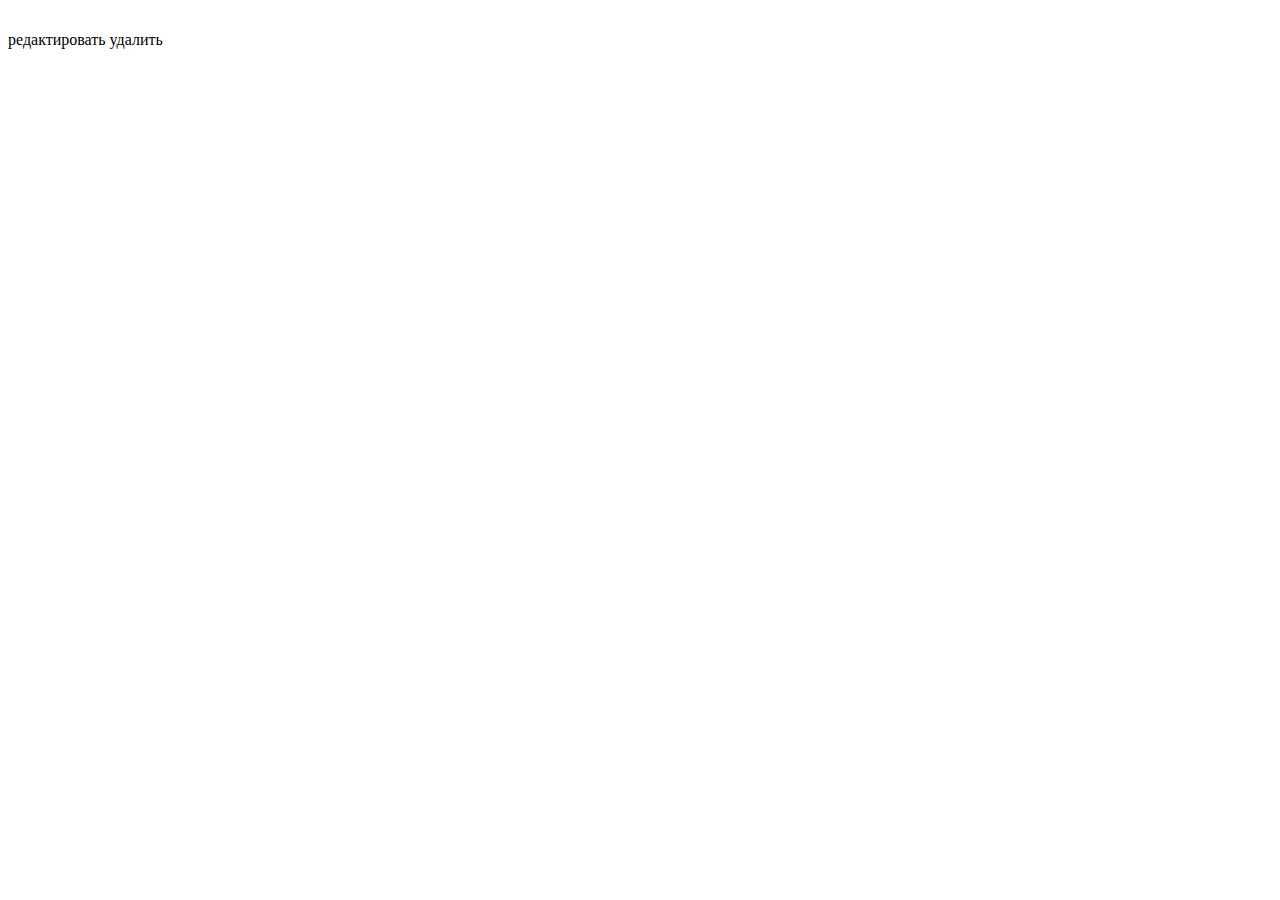
<file: src/main/resources/templates/index.html>
<!doctype html>
<html lang="ru" xmlns:th="http://www.thymeleaf.org">
<head>
    <meta charset="utf-8">
    <meta name="viewport" content="width=device-width, initial-scale=1">
    <title>Демо Bootstrap</title>
    <link href="https://cdn.jsdelivr.net/npm/bootstrap@5.3.0/dist/css/bootstrap.min.css" rel="stylesheet"
          integrity="sha384-9ndCyUaIbzAi2FUVXJi0CjmCapSmO7SnpJef0486qhLnuZ2cdeRhO02iuK6FUUVM" crossorigin="anonymous">
</head>
<body>

<nav th:insert="components/navbar :: navbar" class="navbar navbar-expand-lg bg-body-tertiary"></nav>
<div class="container">
    <div th:each="article:${articles}">
        <div class="card" style="width: 18rem;">
            <div class="card-body">
                <a th:href="'/blog/' + ${article.id}" class="card-link"><h2 th:text="${article.title}"></h2></a>
                <h6 class="card-subtitle mb-2 text-body-secondary" th:text="${article.author}"
                style="font-size: smaller"></h6>
                <p class="card-text" th:text="${article.content}"></p>
                <a th:href="'/editArticle/' + ${article.id}" class="card-link">редактировать</a>
                <a th:href="'/deleteArticle/' + ${article.id}" class="card-link">удалить</a>
            </div>
        </div>

    </div>

</div>

    <script src="https://cdn.jsdelivr.net/npm/bootstrap@5.3.0/dist/js/bootstrap.bundle.min.js"
            integrity="sha384-geWF76RCwLtnZ8qwWowPQNguL3RmwHVBC9FhGdlKrxdiJJigb/j/68SIy3Te4Bkz"
            crossorigin="anonymous"></script>
</body>
</html>
</file>
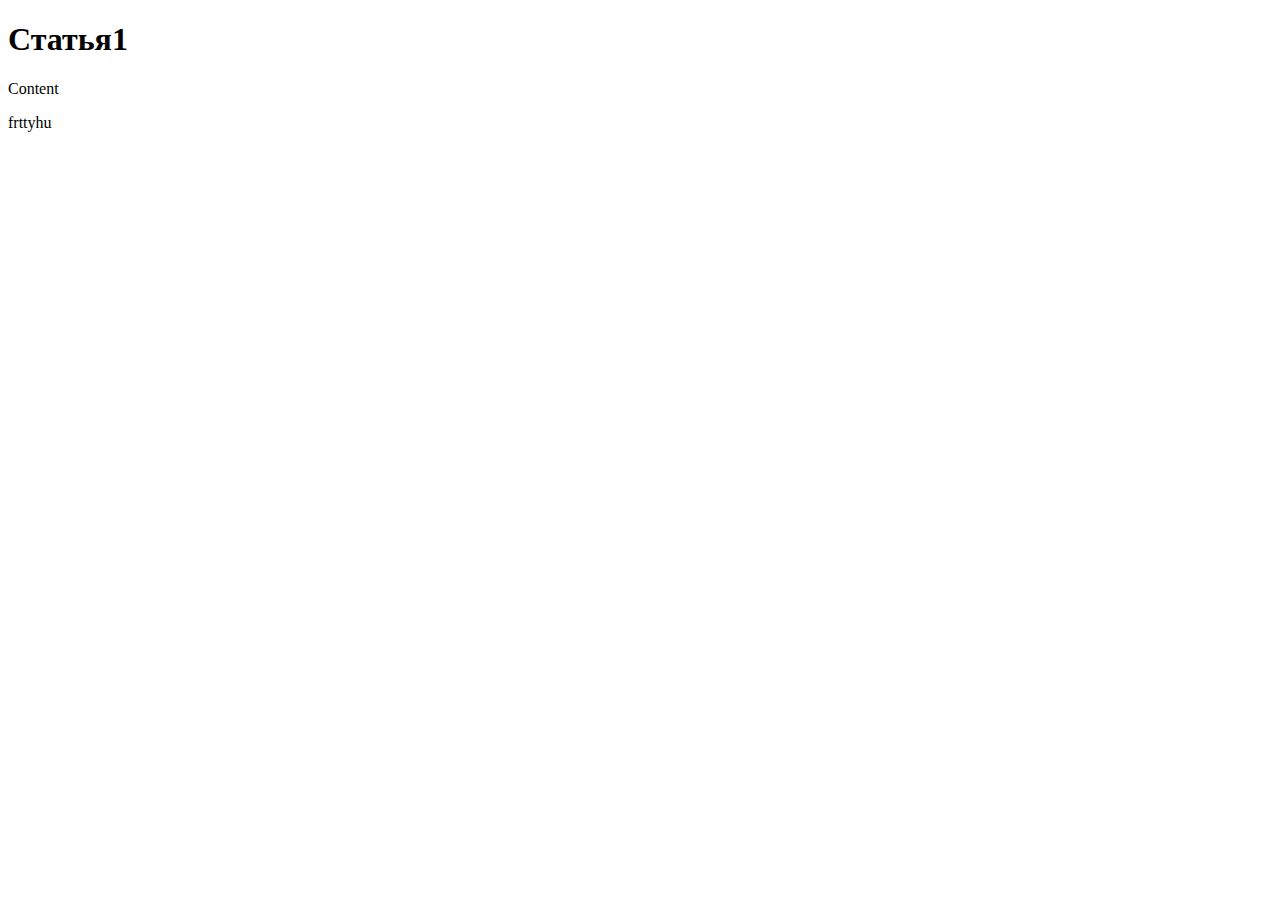
<file: src/main/resources/static/plane.html>
<!DOCTYPE html>
<html lang="en">
<head>
    <meta charset="UTF-8">
    <title>Title</title>
</head>
<body>
<!--<img style="position: absolute" id="plane" src="image/plane.jpg" alt="">-->
<h1 id="title"> </h1>
<p id="content"></p>
<p id="author"></p>
<script>
    const article = {
        "title": "Статья1",
        "content": "Content",
        "author": "frttyhu"
    }

    const title = document.getElementById("title")
    const content = document.getElementById("content")
    const author = document.getElementById("author")

    title.innerText = article.title
    content.innerText = article.content
    author.innerText = article.author

    console.log(article);
   /*const plane = document.getElementById("plane");
   let i = 0;
   setInterval(()=>{
       plane.style.left = (i++)+"px";
   }, 30)*/
</script>

</body>
</html>
</file>
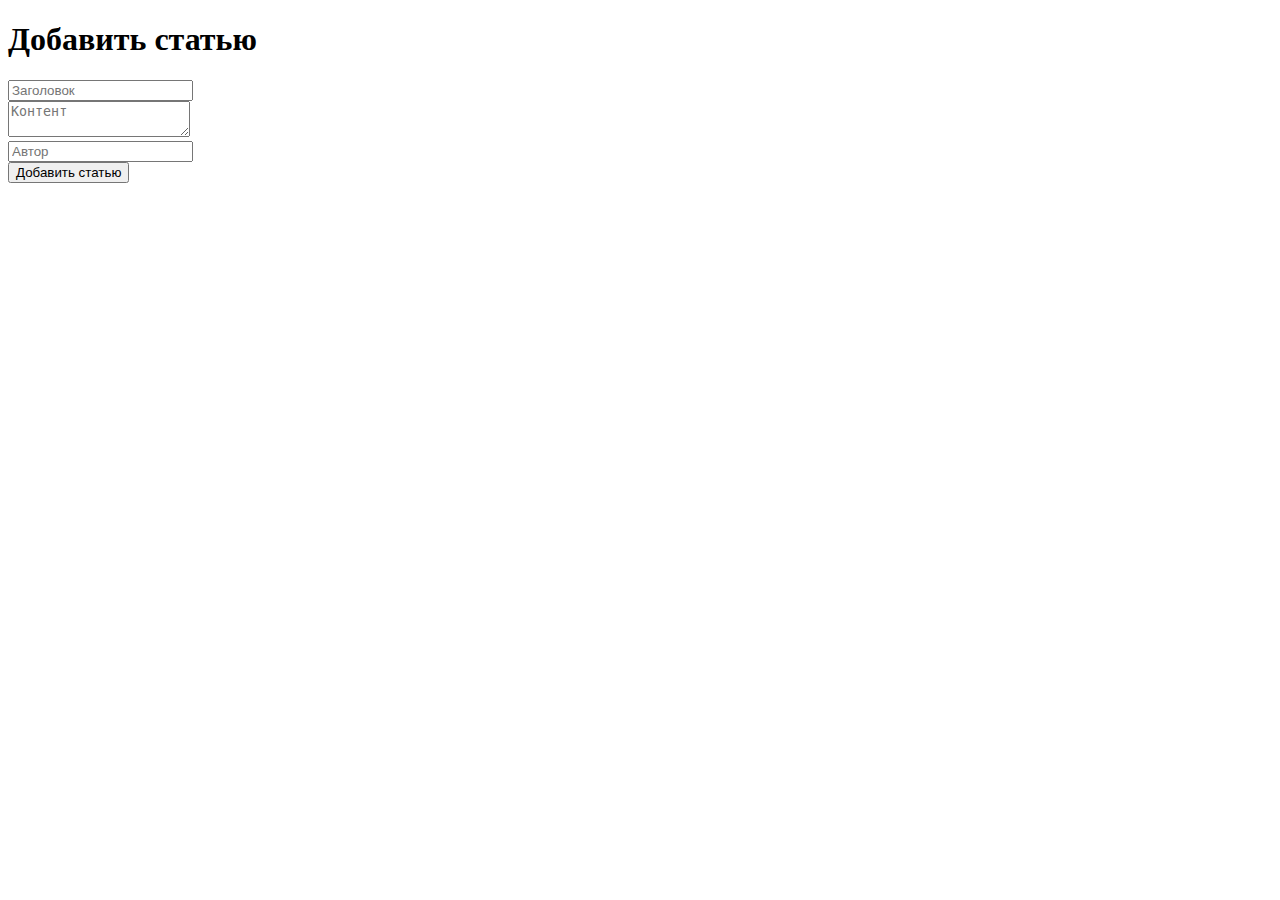
<file: src/main/resources/templates/addArticle.html>
<!doctype html>
<html lang="ru">
<head>
    <meta charset="utf-8">
    <meta name="viewport" content="width=device-width, initial-scale=1">
    <title>Демо Bootstrap</title>
    <link href="https://cdn.jsdelivr.net/npm/bootstrap@5.3.0/dist/css/bootstrap.min.css" rel="stylesheet"
          integrity="sha384-9ndCyUaIbzAi2FUVXJi0CjmCapSmO7SnpJef0486qhLnuZ2cdeRhO02iuK6FUUVM" crossorigin="anonymous">
</head>
<body>
<div class="container my-3">
    <h1 class="my-3 text-center">Добавить статью</h1>
    <div class="col-sm6 mx-auto">
        <form action="/addArticle" method="post">
            <div class="mb-3">
                <input type="text" class="form-control" placeholder="Заголовок" name="title">
            </div>
            <div class="mb-3">
                <textarea type="text" class="form-control" placeholder="Контент" name="content"></textarea>
            </div>
            <div class="mb-3">
                <input type="text" class="form-control" placeholder="Автор" name="author">
            </div>
            <div class="mb-3">
                <input type="submit" class="form-control btn btn-primary" value="Добавить статью">
            </div>
        </form>
    </div>
</div>

<script src="https://cdn.jsdelivr.net/npm/bootstrap@5.3.0/dist/js/bootstrap.bundle.min.js"
        integrity="sha384-geWF76RCwLtnZ8qwWowPQNguL3RmwHVBC9FhGdlKrxdiJJigb/j/68SIy3Te4Bkz"
        crossorigin="anonymous"></script>
</body>
</html>
</file>
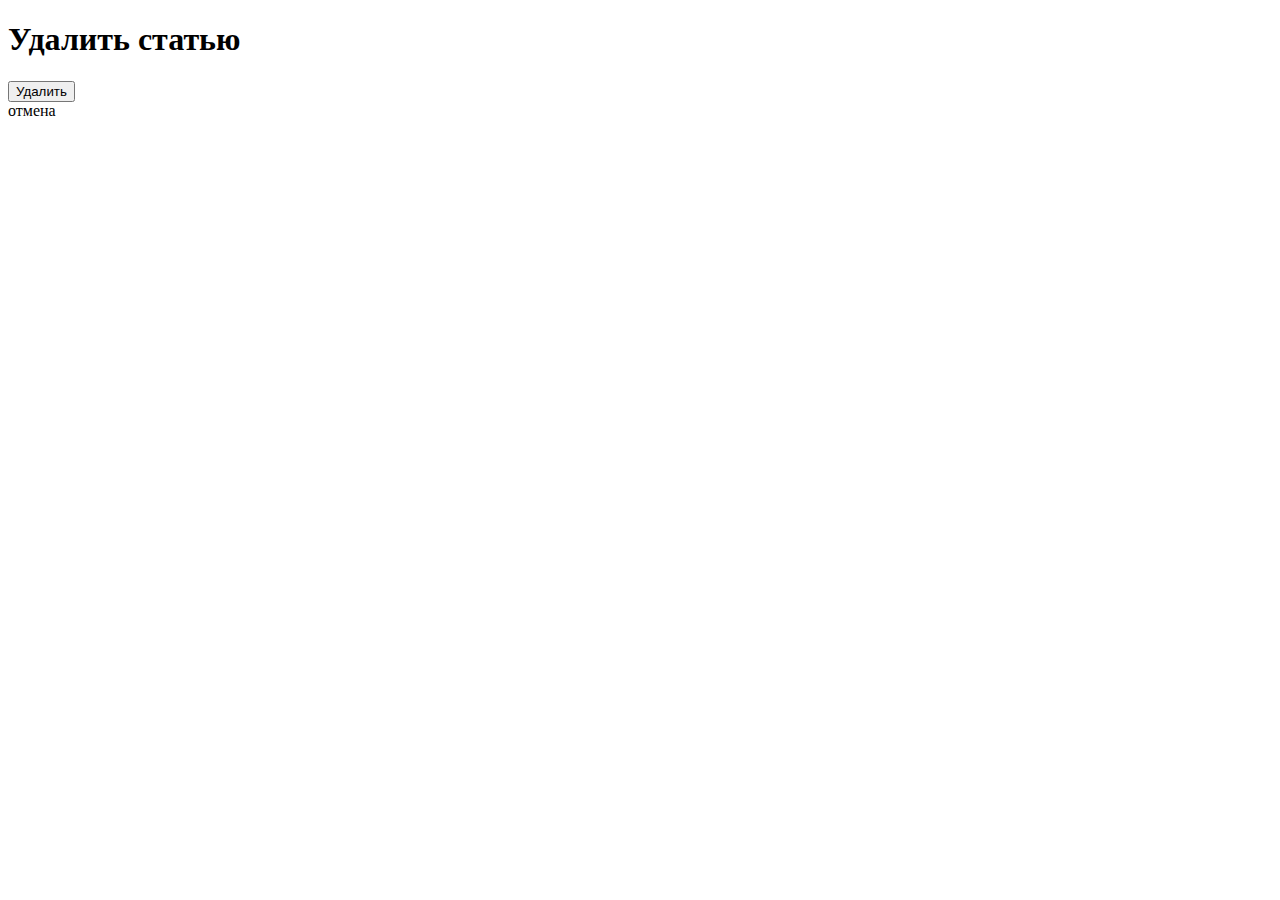
<file: src/main/resources/templates/deleteArticle.html>
<!doctype html>
<html lang="ru" xmlns:th="http://www.thymeleaf.org">
<head>
    <meta charset="utf-8">
    <meta name="viewport" content="width=device-width, initial-scale=1">
    <title>Демо Bootstrap</title>
    <link href="https://cdn.jsdelivr.net/npm/bootstrap@5.3.0/dist/css/bootstrap.min.css" rel="stylesheet"
          integrity="sha384-9ndCyUaIbzAi2FUVXJi0CjmCapSmO7SnpJef0486qhLnuZ2cdeRhO02iuK6FUUVM" crossorigin="anonymous">
</head>
<body>
<nav th:insert="components/navbar :: navbar" class="navbar navbar-expand-lg bg-body-tertiary"></nav>
<div class="container my-3">
    <h1 class="my-3 text-center">Удалить статью</h1>
    <div class="col-sm6 mx-auto">
        <form action="/deleteArticle" method="post">
            <input type="hidden" name="id" th:value="${article.id}">
            <h2 th:text="${article.title}"></h2>
            <p th:text="${article.content}"></p>
            <h5 th:text="${article.author}"></h5>

            <div class="mb-3">
                <input type="submit" class="form-control btn btn-primary" value="Удалить">
            </div>

        </form>
        <a class="btn btn-primary" th:href="'/'" role="button">отмена</a>
    </div>
</div>
<div class="container">

</div>



<script src="https://cdn.jsdelivr.net/npm/bootstrap@5.3.0/dist/js/bootstrap.bundle.min.js"
        integrity="sha384-geWF76RCwLtnZ8qwWowPQNguL3RmwHVBC9FhGdlKrxdiJJigb/j/68SIy3Te4Bkz"
        crossorigin="anonymous"></script>
</body>
</html>
</file>
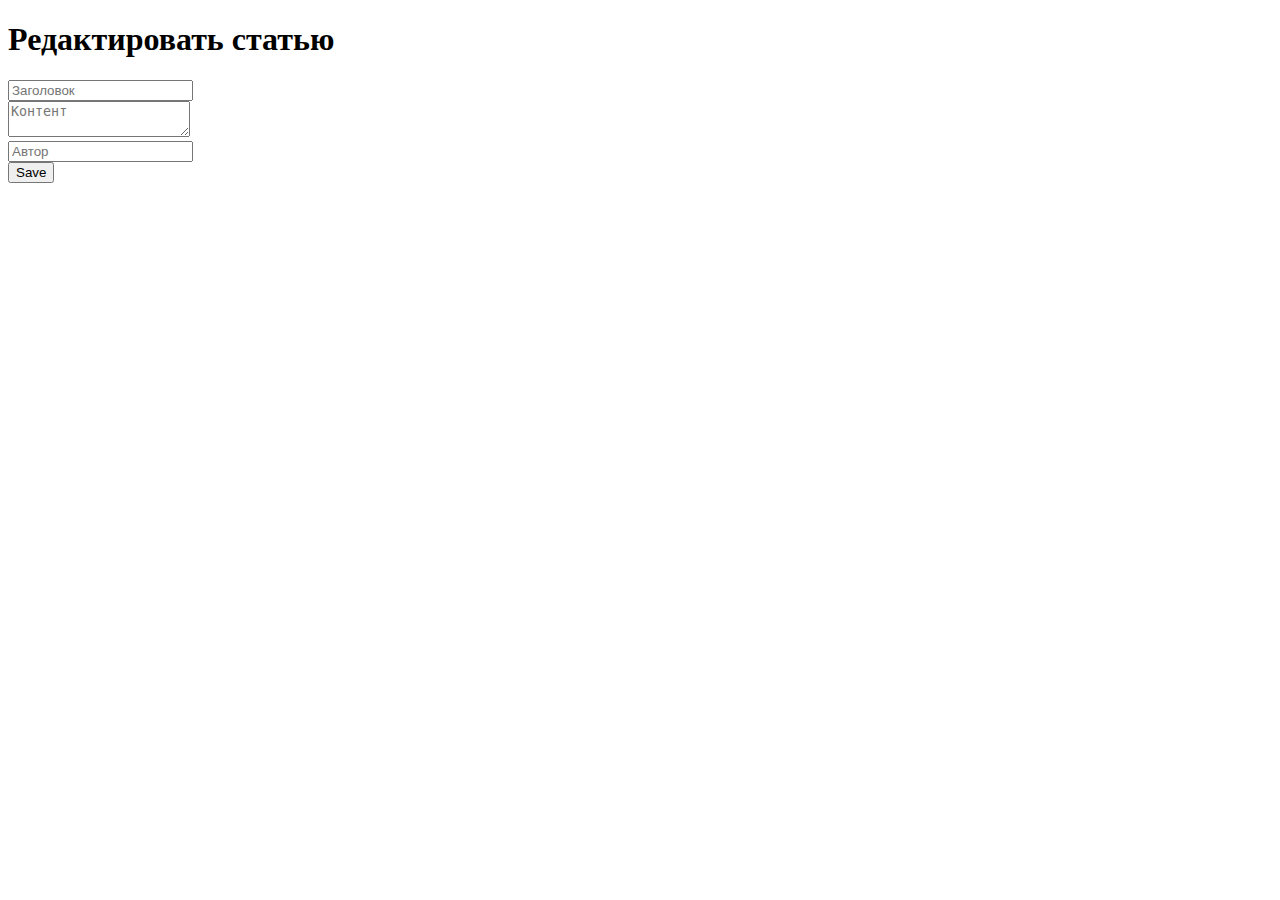
<file: src/main/resources/templates/editArticle.html>
<!doctype html>
<html lang="ru" xmlns:th="http://www.thymeleaf.org">
<head>
    <meta charset="utf-8">
    <meta name="viewport" content="width=device-width, initial-scale=1">
    <title>Демо Bootstrap</title>
    <link href="https://cdn.jsdelivr.net/npm/bootstrap@5.3.0/dist/css/bootstrap.min.css" rel="stylesheet"
          integrity="sha384-9ndCyUaIbzAi2FUVXJi0CjmCapSmO7SnpJef0486qhLnuZ2cdeRhO02iuK6FUUVM" crossorigin="anonymous">
</head>
<body>
<nav th:insert="components/navbar :: navbar" class="navbar navbar-expand-lg bg-body-tertiary"></nav>
<div class="container my-3">
    <h1 class="my-3 text-center">Редактировать статью</h1>
    <div class="col-sm6 mx-auto">
        <form action="/editArticle" method="post">
            <input type="hidden" name="id" th:value="${article.id}">
            <div class="mb-3">
                <input th:value="${article.title}" type="text" class="form-control" placeholder="Заголовок" name="title">
            </div>
            <div class="mb-3">
                <textarea th:text="${article.content}" type="text" class="form-control" placeholder="Контент" name="content"></textarea>
            </div>
            <div class="mb-3">
                <input th:value="${article.title}" type="text" class="form-control" placeholder="Автор" name="author">
            </div>
            <div class="mb-3">
                <input type="submit" class="form-control btn btn-primary" value="Save">
            </div>
        </form>
    </div>
</div>

<script src="https://cdn.jsdelivr.net/npm/bootstrap@5.3.0/dist/js/bootstrap.bundle.min.js"
        integrity="sha384-geWF76RCwLtnZ8qwWowPQNguL3RmwHVBC9FhGdlKrxdiJJigb/j/68SIy3Te4Bkz"
        crossorigin="anonymous"></script>
</body>
</html>
</file>
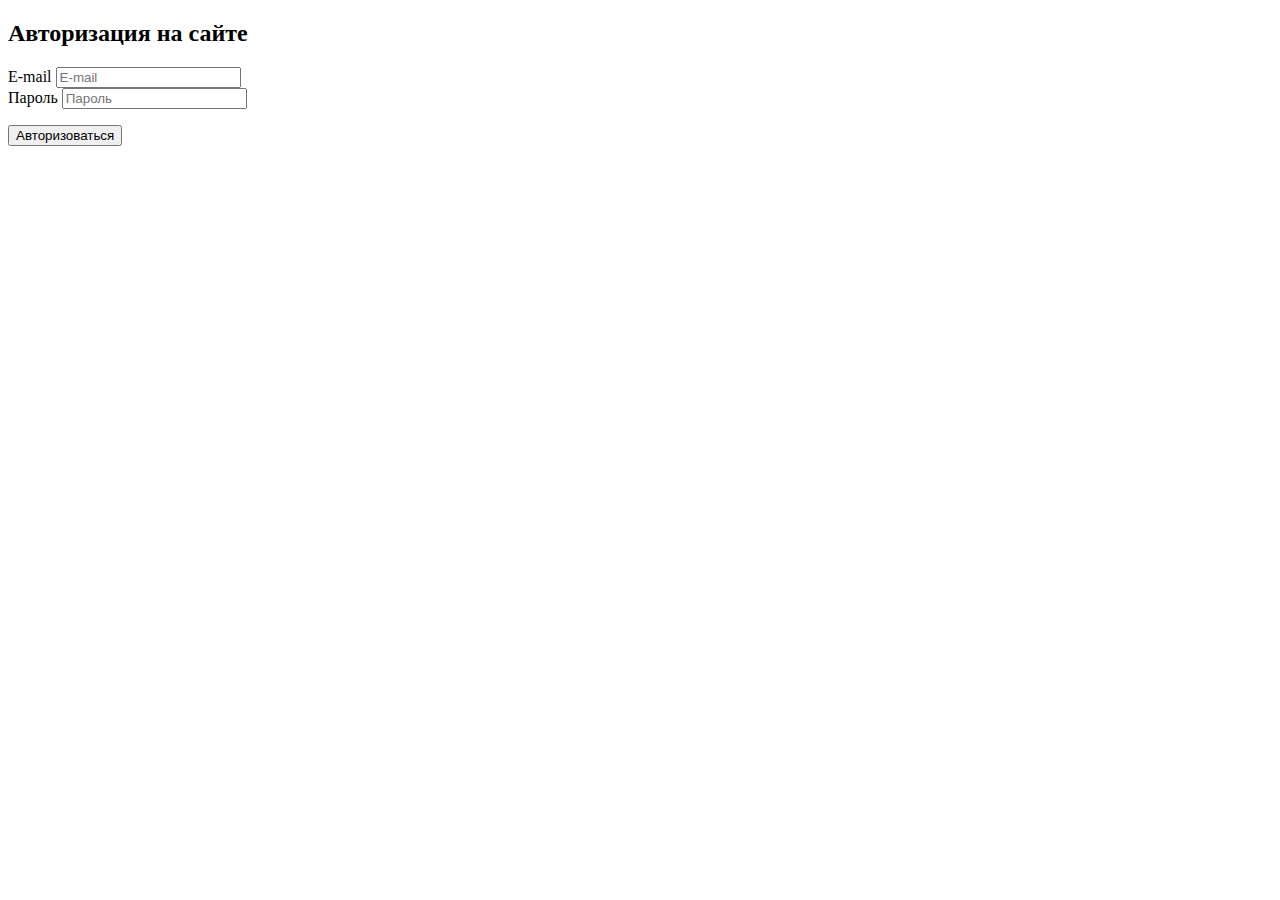
<file: src/main/resources/templates/login.html>
<!doctype html>
<html lang="ru" xmlns:th="http://www.thymeleaf.org">
<head>
    <meta charset="utf-8">
    <meta name="viewport" content="width=device-width, initial-scale=1">
    <title>Bootstrap demo</title>
    <link href="https://cdn.jsdelivr.net/npm/bootstrap@5.3.2/dist/css/bootstrap.min.css" rel="stylesheet" integrity="sha384-T3c6CoIi6uLrA9TneNEoa7RxnatzjcDSCmG1MXxSR1GAsXEV/Dwwykc2MPK8M2HN" crossorigin="anonymous">
</head>
<body>
<nav th:insert="components/navbar :: navbar" class="navbar navbar-expand-lg bg-body-tertiary"></nav>
<div class="container my-3">
    <h2 class="text-center">Авторизация на сайте</h2>
    <div class="col-sm-6 mx-auto">
        <form th:action="@{/login}" method="post">
            <div class="mb-3">
                <label>E-mail</label>
                <input name="username" type="email" placeholder="E-mail" class="form-control">
            </div>
            <div class="mb-3">
                <label>Пароль</label>
                <input name="password" type="password" placeholder="Пароль" class="form-control">
                <p th:if="${error}" th:text="'Неправильный логин или пароль'" class="text-danger"></p>
            </div>
            <div class="mb-3">
                <input type="submit" class="btn btn-primary form-control" value="Авторизоваться">
            </div>
        </form>
    </div>
</div>
<script src="https://cdn.jsdelivr.net/npm/bootstrap@5.3.2/dist/js/bootstrap.bundle.min.js" integrity="sha384-C6RzsynM9kWDrMNeT87bh95OGNyZPhcTNXj1NW7RuBCsyN/o0jlpcV8Qyq46cDfL" crossorigin="anonymous"></script>
</body>
</html>
</file>
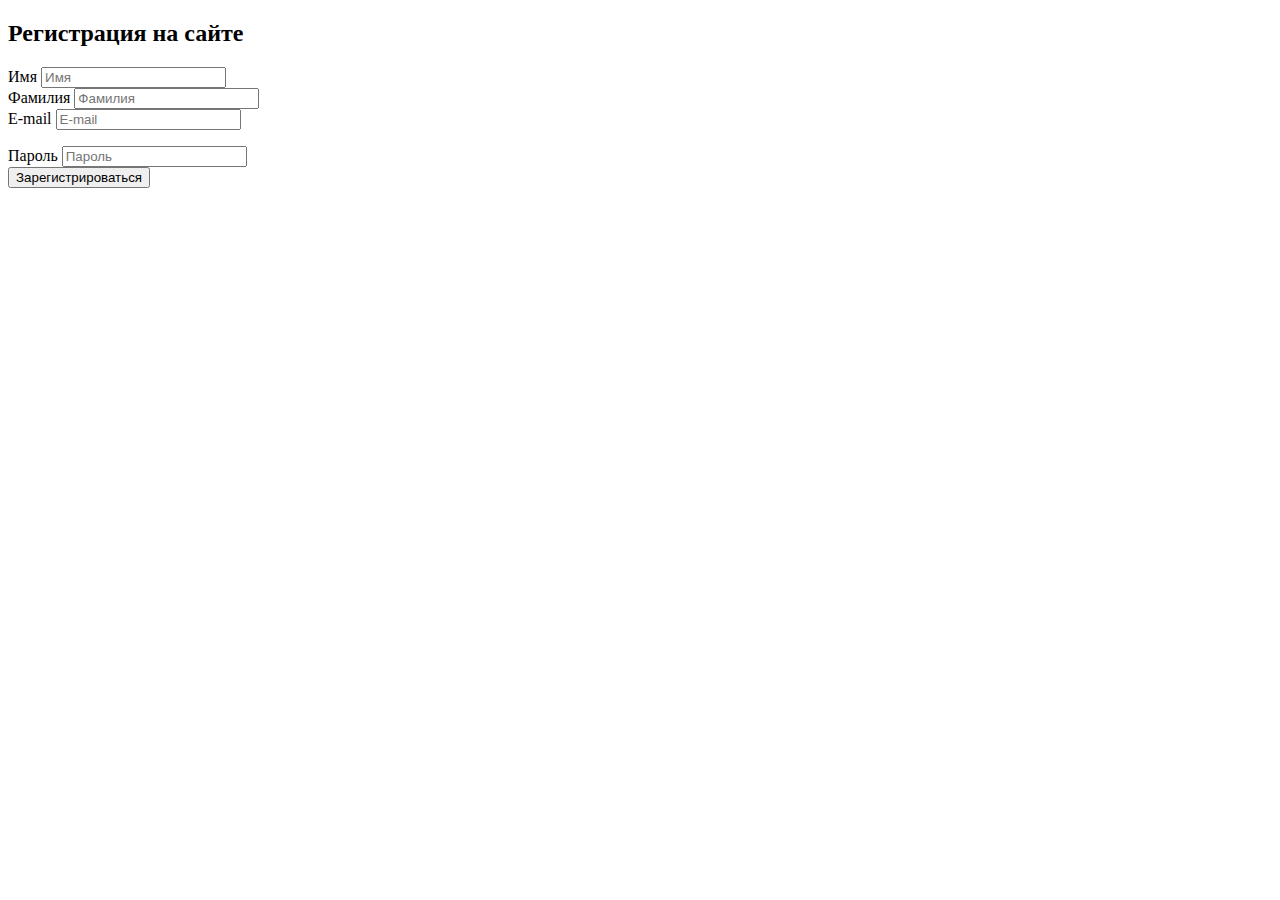
<file: src/main/resources/templates/reg.html>
<!doctype html>
<html lang="ru" xmlns:th="http://www.thymeleaf.org">
<head>
    <meta charset="utf-8">
    <meta name="viewport" content="width=device-width, initial-scale=1">
    <title>Bootstrap demo</title>
    <link href="https://cdn.jsdelivr.net/npm/bootstrap@5.3.2/dist/css/bootstrap.min.css" rel="stylesheet" integrity="sha384-T3c6CoIi6uLrA9TneNEoa7RxnatzjcDSCmG1MXxSR1GAsXEV/Dwwykc2MPK8M2HN" crossorigin="anonymous">
</head>
<body>
<nav th:insert="components/navbar :: navbar" class="navbar navbar-expand-lg bg-body-tertiary"></nav>
<div class="container my-3">
    <h2 class="text-center">Регистрация на сайте</h2>
    <div class="col-sm-6 mx-auto">
        <form action="/regUser" method="post">
            <div class="mb-3">
                <label>Имя</label>
                <input name="name" type="text" placeholder="Имя" class="form-control">
            </div>
            <div class="mb-3">
                <label>Фамилия</label>
                <input name="lastname" type="text" placeholder="Фамилия" class="form-control">
            </div>
            <div class="mb-3">
                <label>E-mail</label>
                <input name="email" type="email" placeholder="E-mail" class="form-control">
                <p th:if="${error}" th:text="'Такой пользователь уже существует'" class="text-danger"></p>
            </div>
            <div class="mb-3">
                <label>Пароль</label>
                <input name="pass" type="password" placeholder="Пароль" class="form-control">
            </div>
            <div class="mb-3">
                <input type="submit" class="btn btn-primary form-control" value="Зарегистрироваться">
            </div>
        </form>
    </div>
</div>
<script src="https://cdn.jsdelivr.net/npm/bootstrap@5.3.2/dist/js/bootstrap.bundle.min.js" integrity="sha384-C6RzsynM9kWDrMNeT87bh95OGNyZPhcTNXj1NW7RuBCsyN/o0jlpcV8Qyq46cDfL" crossorigin="anonymous"></script>
</body>
</html>
</file>
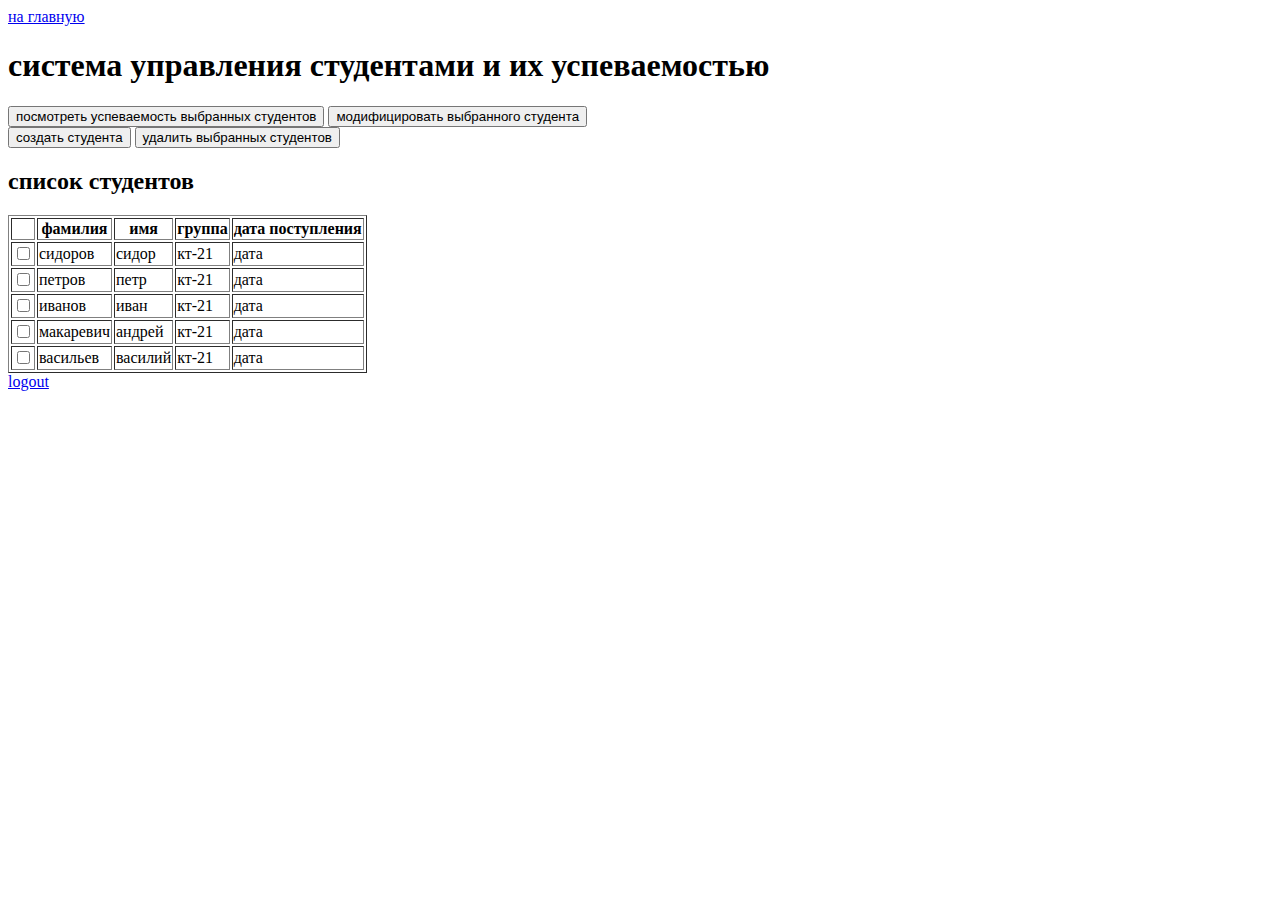
<file: src/main/resources/templates/students.html>
<!DOCTYPE html>
<html lang="en">
<head>
    <meta charset="UTF-8">
    <meta name="viewport" content="width=device-width, initial-scale=1.0">
    <link rel="stylesheet" th:href="@{css/style.css}">
    <link rel="stylesheet" type="text/css" th:href="@{css/style.css}">
    <link rel="preconnect" href="https://fonts.gstatic.com">
    <link th:href="@{https://fonts.googleapis.com/css2?family=Kelly+Slab}" rel="stylesheet">
    <title>student</title>
</head>
<body>
    <aside class="navigation">
        <a href="#" class="navigation-item">на главную</a>
        
    </aside>

    <main class="main">
        <h1 class="main-heading"> система управления студентами и их успеваемостью

        </h1>

        <div class="student-btns">
            <div class="student-btns1">
                <button class="student-btn"> посмотреть уcпеваемость выбранных студентов</button>
                <button class="student-btn"> модифицировать выбранного студента</button>
            </div>
            <div class="student-btns1">
                <button class="student-btn">создать студента</button>
                <button class="student-btn">удалить выбранных студентов</button>
            </div>
        </div>
        <h2 class="heading-secondary">
            список студентов
        </h2>
        <table class="student-table" border="1">
            <tr>
                <th>&nbsp</th>
                <th>фамилия</th>
                <th>имя</th>
                <th>группа</th>
                <th>дата поступления</th>
            </tr>

            <tr>
                <td> <input type="checkbox" id="">
                </td>
                <td>сидоров</td>
                <td>сидор</td>
                <td>кт-21</td>
                <td>дата</td>
            </tr>
            <tr>
                <td> <input type="checkbox" id="">
                </td>
                <td>петров</td>
                <td>петр</td>
                <td>кт-21</td>
                <td>дата</td>
            </tr>
            <tr>
                <td> <input type="checkbox" id="">
                </td>
                <td>иванов</td>
                <td>иван</td>
                <td>кт-21</td>
                <td>дата</td>
            </tr>
            <tr>
                <td> <input type="checkbox" id="">
                </td>
                <td>макаревич</td>
                <td>андрей</td>
                <td>кт-21</td>
                <td>дата</td>
            </tr>
            <tr>
                <td> <input type="checkbox" id="">
                </td>
                <td>васильев</td>
                <td>василий</td>
                <td>кт-21</td>
                <td>дата</td>
            </tr>
        </table>

    </main>
    <aside class="logout">
        <a href="#" class="logout-btn">logout</a>

    </aside>
    
</body>
</html>
</file>
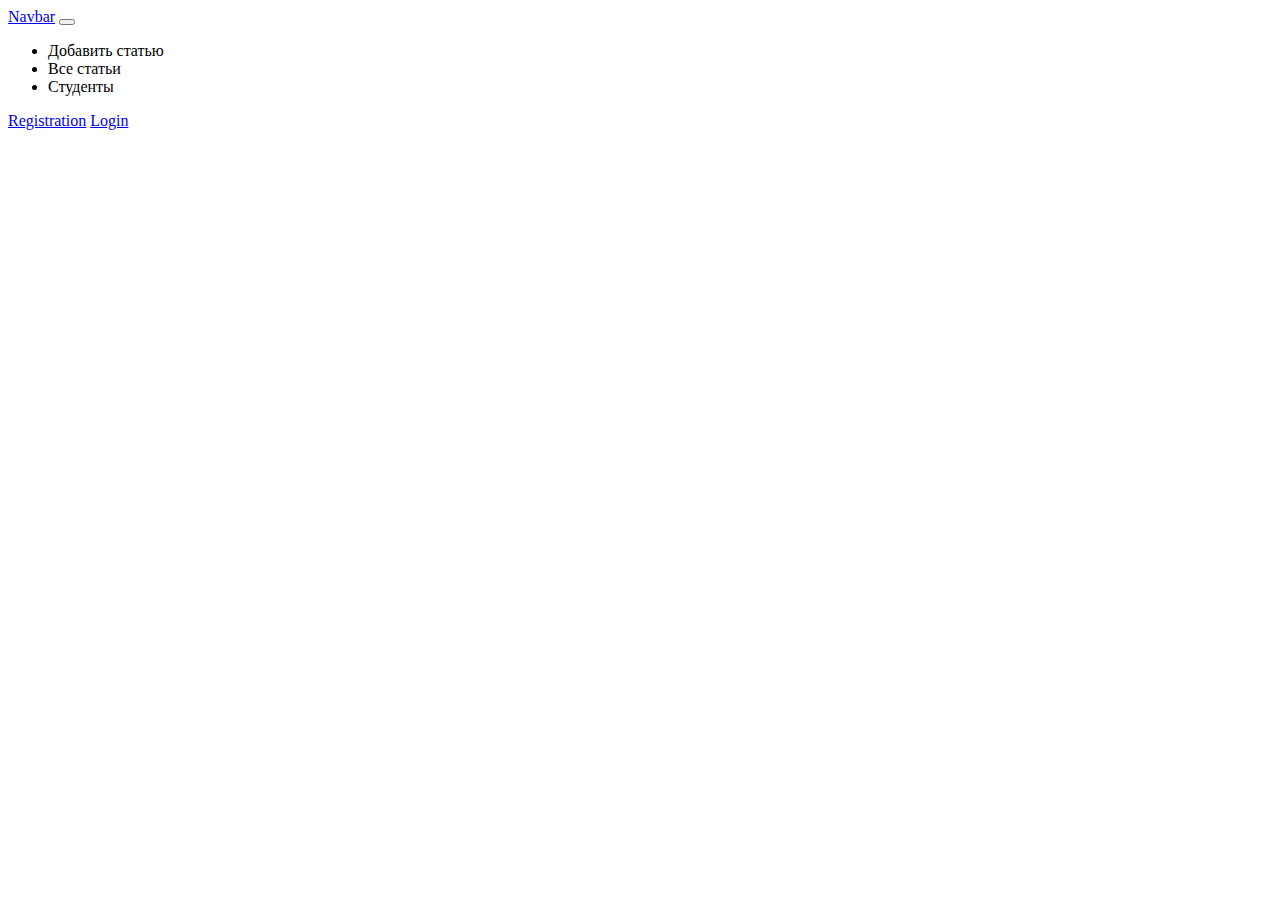
<file: src/main/resources/templates/components/navbar.html>
<html lang="en" xmlns:th="http://www.thymeleaf.org">

    <div th:fragment="navbar" class="container-fluid">
        <a class="navbar-brand" href="#">Navbar</a>
        <button class="navbar-toggler" type="button" data-bs-toggle="collapse" data-bs-target="#navbarSupportedContent" aria-controls="navbarSupportedContent" aria-expanded="false" aria-label="Toggle navigation">
            <span class="navbar-toggler-icon"></span>
        </button>
        <div class="collapse navbar-collapse" id="navbarSupportedContent">
            <ul class="navbar-nav me-auto mb-2 mb-lg-0">
                <li class="nav-item">
                    <a class="nav-link active" aria-current="page" th:href="'/bootstrap'">Добавить статью</a>
                </li>
                <li class="nav-item">
                    <a class="nav-link active" aria-current="page" th:href="'/'">Все статьи</a>
                </li>
                <li class="nav-item">
                    <a class="nav-link active" aria-current="page" th:href="'/indexStudents'">Студенты</a>
                </li>


            </ul>
            <a href="/reg" class="btn btn-primary me-3" >Registration</a>
            <a href="/login" class="btn btn-primary">Login</a>

        </div>
    </div>

</html>
</file>
